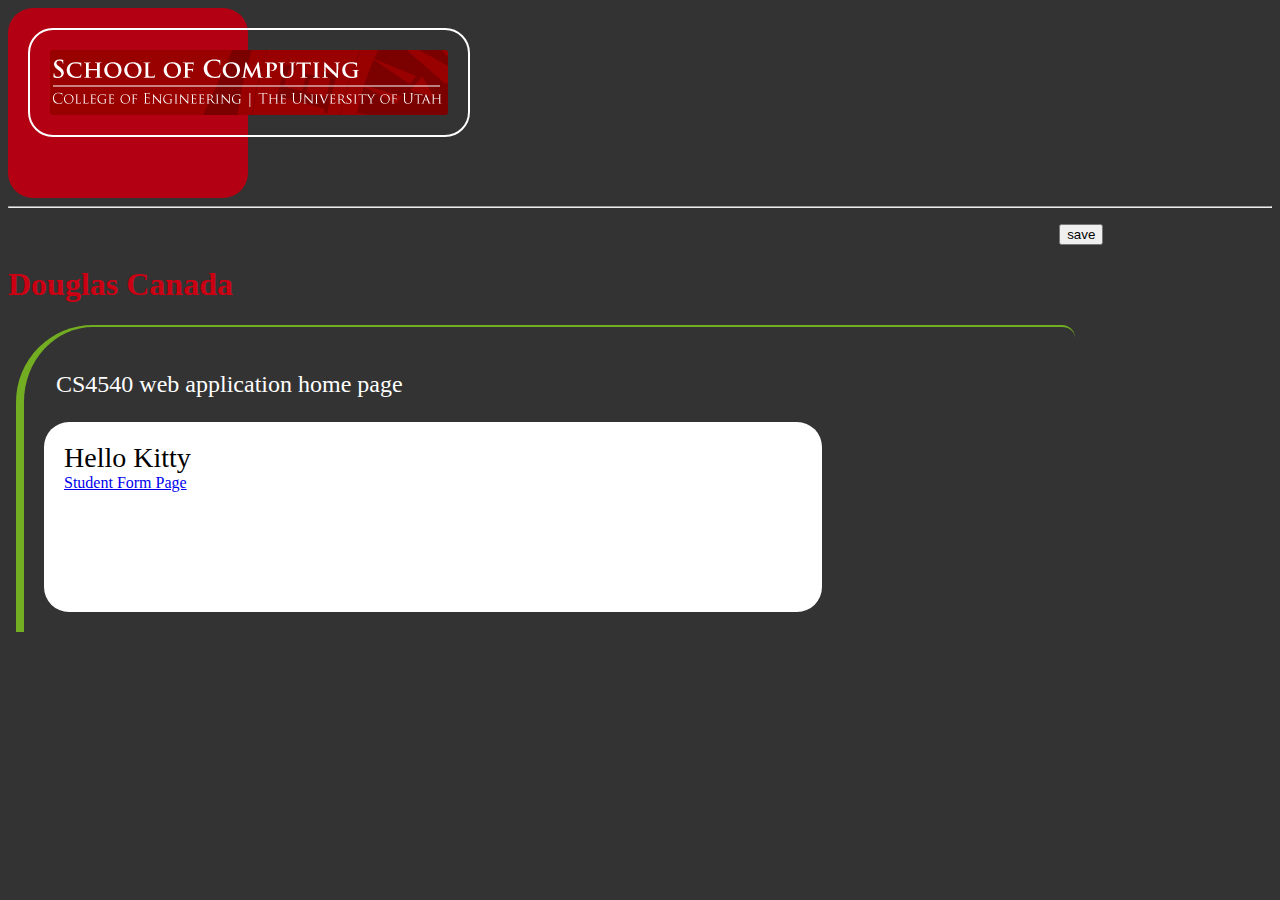
<file: index.html>
<!DOCTYPE html PUBLIC "-//W3C//DTD XHTML 1.0 Transitional//EN" "http://www.w3.org/TR/xhtml1/DTD/xhtml1-transitional.dtd">
<html xmlns="http://www.w3.org/1999/xhtml" dir="ltr" lang="en">
<html>
<head>
    <meta charset="utf-8">
    <title>douglas Canada Web App</title>
    <link rel="stylesheet" type="text/css" href="dmc.css"/>
    <!-- Created by Douglas Canada January 14, 2016 -->
</head>

<body>
    <div id="rcorners1">
    <img src="../resources/School_of_Computing.gif" width="398" height="65" id="rcorners2" alt="school of computing banner"/>
    </div>
    <hr />
    <div>
    <ul><button type="button" class="buttonGroup">save</button></ul>
    </div>
    
    
    <h1>Douglas Canada </h1>
    <div class="border12">
    <p id="login">&nbsp;  CS4540 web application home page </p>
    <div id="rcorners15" >
    <span id="studentName">Hello Kitty</span>
    <br />
    <a href="studentGradForm.html">Student Form Page</a>
    
   <!-- <p><table id="st"><tr>
    <td class="firstCol"><span class="studentForm">Student ID: </span>
    <span class="studentData">u0854898 </span></td><td>&nbsp;&nbsp;&nbsp;&nbsp;
    <span class="studentForm">Start Date: </span><span class="studentData">08/13/2013 </span></td></tr></table></p>
    <hr />
    <table id="st"><tr><td class="firstCol"><span class="studentForm">Degree:</span> <span class="studentData">Computer Science </span>
    </td><td>&nbsp;&nbsp;&nbsp;&nbsp;
    <span class="studentForm" >Evaluation Date: </span><span class="studentData">01/13/2016 </span></td></tr></table>
    <label for="degreeGroup">Track: </label>
    </div>
    <p class="disclaimer">
    
   <!-- <table id="rcorners13" >
    <tr><td>1</td><td>2</td><td>3</td><td>4</td></tr>
    <tr><td></td><td></td><td></td><td></td></tr>
    <tr><td></td><td></td><td></td><td></td></tr>
    <tr><td></td><td>ralph </td><td></td><td>howard</td></tr>
    </table> 
    </p>-->
    </div>

</body>
</html>
</file>
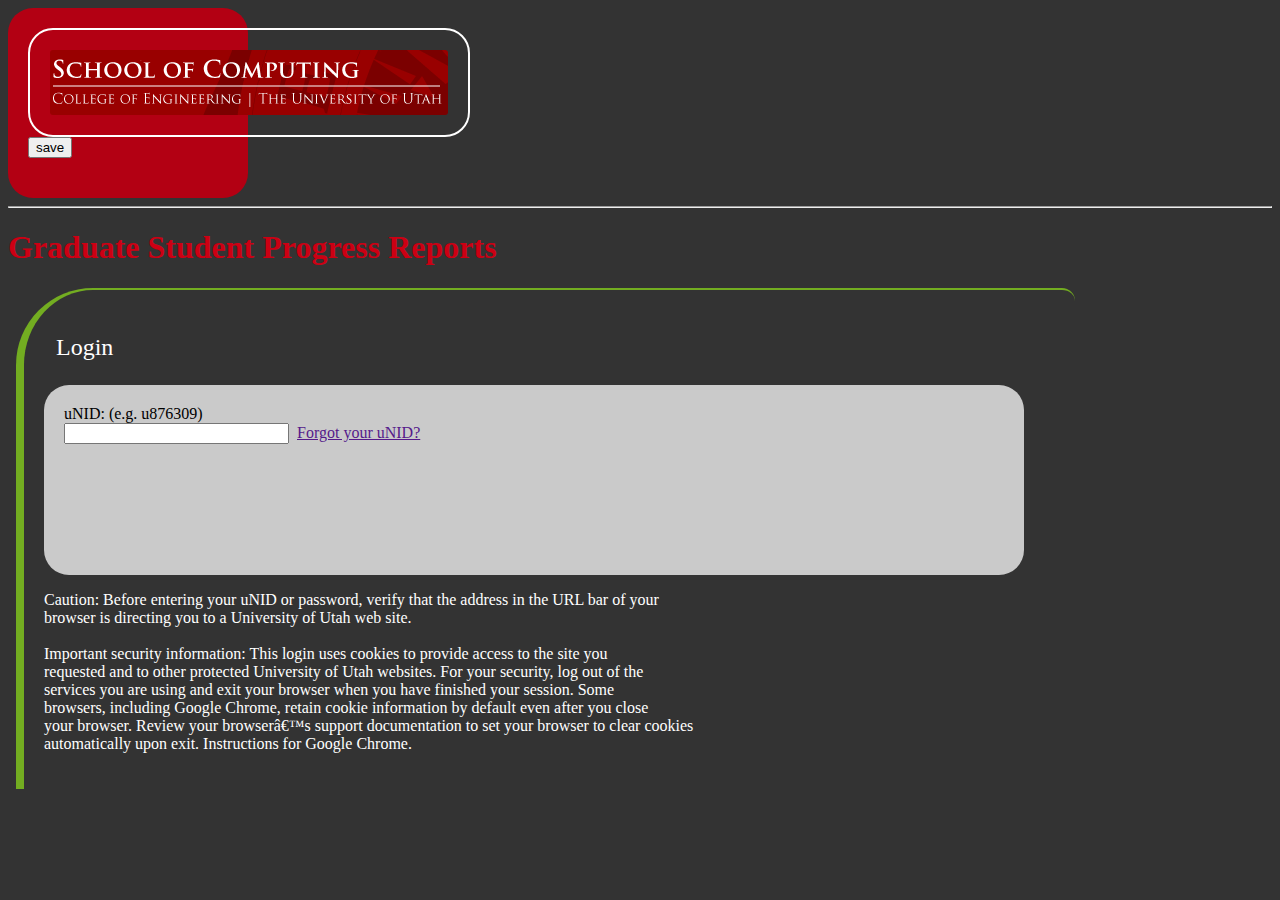
<file: Projects/index.html>
<!DOCTYPE html PUBLIC "-//W3C//DTD XHTML 1.0 Transitional//EN" "http://www.w3.org/TR/xhtml1/DTD/xhtml1-transitional.dtd">
<html xmlns="http://www.w3.org/1999/xhtml" dir="ltr" lang="en">
<html>
<head>
<meta charset="utf-8">
<title>Graduate Student Due Progress</title>
<link rel="stylesheet" type="text/css" href="../dmc.css"/>
<!-- Created by Douglas Canada January 12, 2016 -->
</head>

<body>
<div id="rcorners1">
<img src="../resources/School_of_Computing.gif" width="398" height="65" id="rcorners2"/><button type="button" class="buttonGroup">save</button>
</div>

<hr />
<h1>Graduate Student Progress Reports</h1>
<div class="border12">
<p id="login">&nbsp;  Login </p>
<p ><form action="../studentReports" method="get" id="rcorners13" >
<label for="userName">uNID: (e.g. u876309)</label><br />
<input type="text" name="userName" size="25" />&nbsp; 
<a href="">Forgot your uNID?</a>
</form>
<p class="disclaimer">
Caution: Before entering your uNID or password, verify that the address in the URL bar of your<br />
browser is directing you to a University of Utah web site. <br /><br />

Important security information: This login uses cookies to provide access to the site you<br />
requested and to other protected University of Utah websites. For your security, log out of the<br />
services you are using and exit your browser when you have finished your session. Some<br />
browsers, including Google Chrome, retain cookie information by default even after you close<br />
your browser. Review your browserâ€™s support documentation to set your browser to clear cookies<br />
automatically upon exit.  Instructions for Google Chrome. </p>
<!-- <table id="rcorners13" >
<tr><td>1</td><td>2</td><td>3</td><td>4</td></tr>
<tr><td></td><td></td><td></td><td></td></tr>
<tr><td></td><td></td><td></td><td></td></tr>
<tr><td></td><td>ralph </td><td></td><td>howard</td></tr>
</table> -->
</p>
</div>

</body>
</html>
</file>
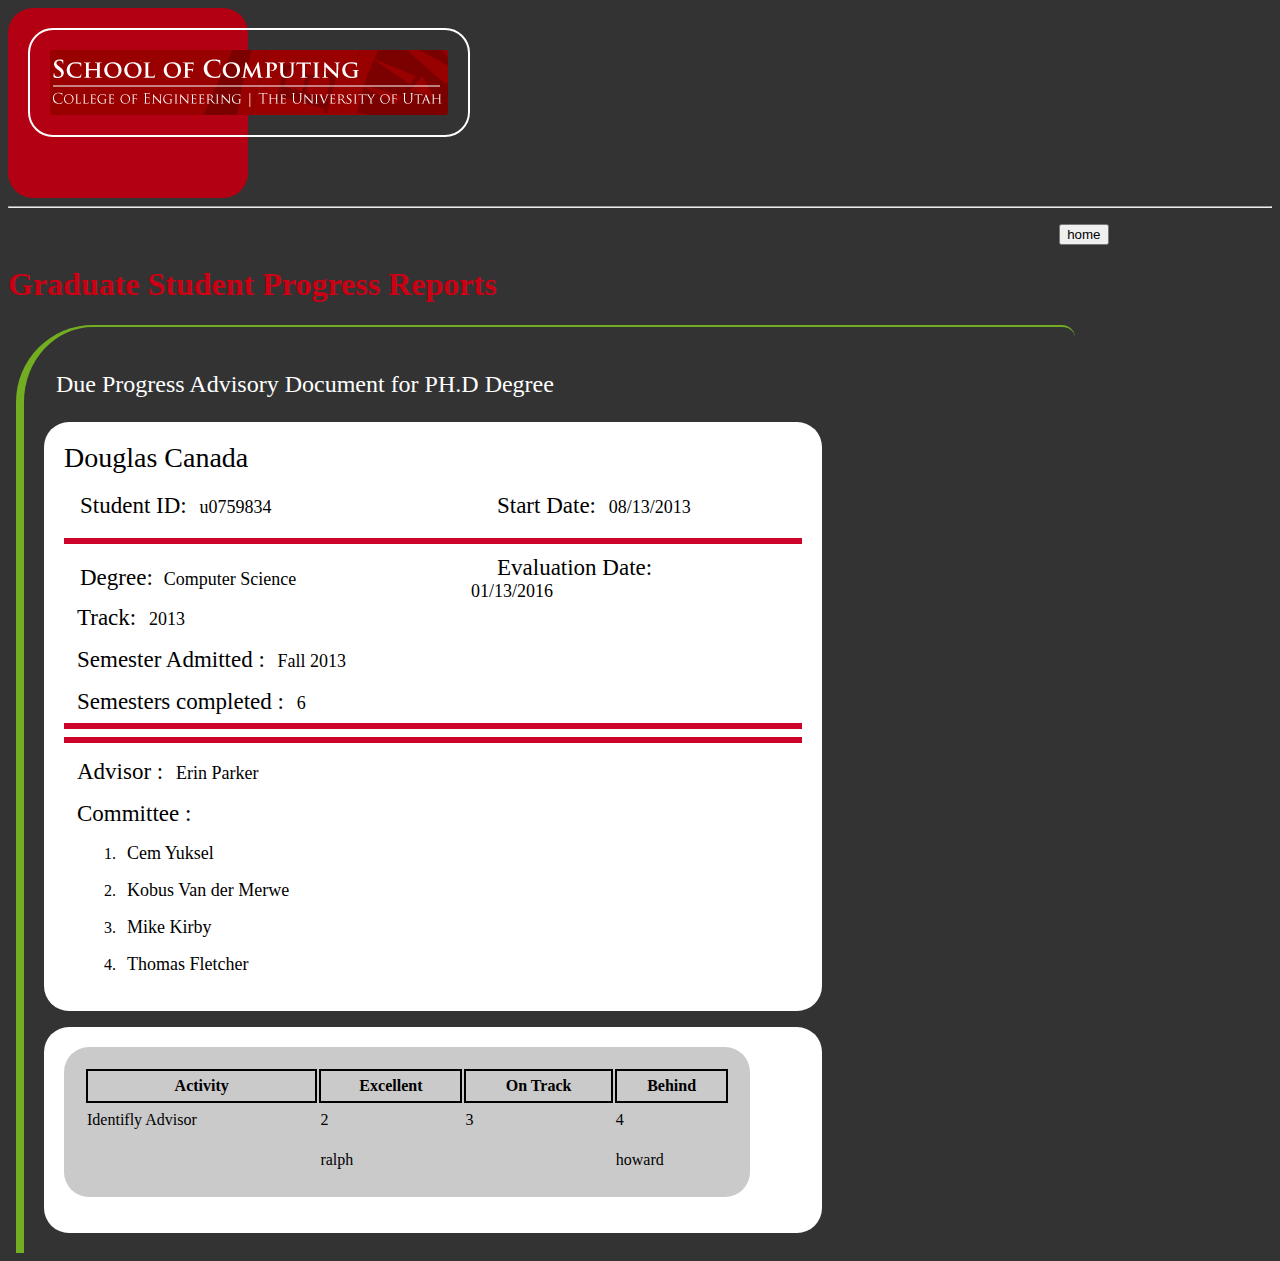
<file: studentGradForm.html>
<!DOCTYPE html PUBLIC "-//W3C//DTD XHTML 1.0 Transitional//EN" "http://www.w3.org/TR/xhtml1/DTD/xhtml1-transitional.dtd">
<html xmlns="http://www.w3.org/1999/xhtml" dir="ltr" lang="en">
<html>
<head>
    <meta charset="utf-8">
    <title>Graduate Student Due Progress</title>
    <link rel="stylesheet" type="text/css" href="dmc.css"/>
    <!-- Created by Douglas Canada January 13, 2016 -->
</head>

<body>
    <div id="rcorners1">
    <img src="../resources/School_of_Computing.gif" width="398" height="65" id="rcorners2" alt="school of computing banner"/>
    </div>
    <hr />
    <div>
    <ul><a href="index.html"><button type="button" class="buttonGroup">home</button></a></ul>
    </div>
    
    
    <h1>Graduate Student Progress Reports</h1>
    <div class="border12">
    <p id="login">&nbsp;  Due Progress Advisory Document for PH.D Degree </p>
    <div id="rcorners15" >
    <span id="studentName">Douglas Canada</span>
    <p><table id="st"><tr>
    <td class="firstCol"><span class="studentForm">Student ID: </span>
    <span class="studentData">u0759834 </span></td><td>&nbsp;&nbsp;&nbsp;&nbsp;
    <span class="studentForm">Start Date: </span><span class="studentData">08/13/2013 </span></td></tr></table></p>
    <hr class="hrColor" />
    <table id="st"><tr><td class="firstCol"><span class="studentForm">Degree:</span> <span class="studentData">Computer Science </span>
    </td><td>&nbsp;&nbsp;&nbsp;&nbsp;
    <span class="studentForm" >Evaluation Date: </span><span class="studentData">01/13/2016 </span></td></tr></table>
    <span class="studentForm">Track: </span><span class="studentData">2013 </span>
    <p><span class="studentForm">Semester Admitted : </span><span class="studentData"> Fall 2013 </span></p>
    <span class="studentForm">Semesters completed : </span><span class="studentData"> 6 </span>
    <hr class="hrColor" />
    <hr class="hrColor"/>
    <p><span class="studentForm">Advisor : </span><span class="studentData"> Erin Parker </span></p>
     <span class="studentForm">Committee : </span>
     
    <ol type="1">
    <li><span class="studentData"> Cem Yuksel </span></p></li>
    <li><span class="studentData"> Kobus Van der Merwe </span></p></li>
    <li><span class="studentData"> Mike Kirby </span></p></li>
    <li><span class="studentData"> Thomas Fletcher </span></li>
    </ol>
    
    </div>
    <p class="disclaimer">
    <div id="rcorners15" >
   <table id="rcorners13" >
   <tr><th>Activity</th><th id="a1">Excellent</th><th id="good">On Track</th><th id="trouble">Behind</th></tr>
    <tr><td>Identifly Advisor </td><td>2</td><td>3</td><td>4</td></tr>
    <tr><td></td><td></td><td></td><td></td></tr>
    <tr><td></td><td></td><td></td><td></td></tr>
    <tr><td></td><td>ralph </td><td></td><td>howard</td></tr>
    </table> 
    </p>
    </div>

</body>
</html>
</file>
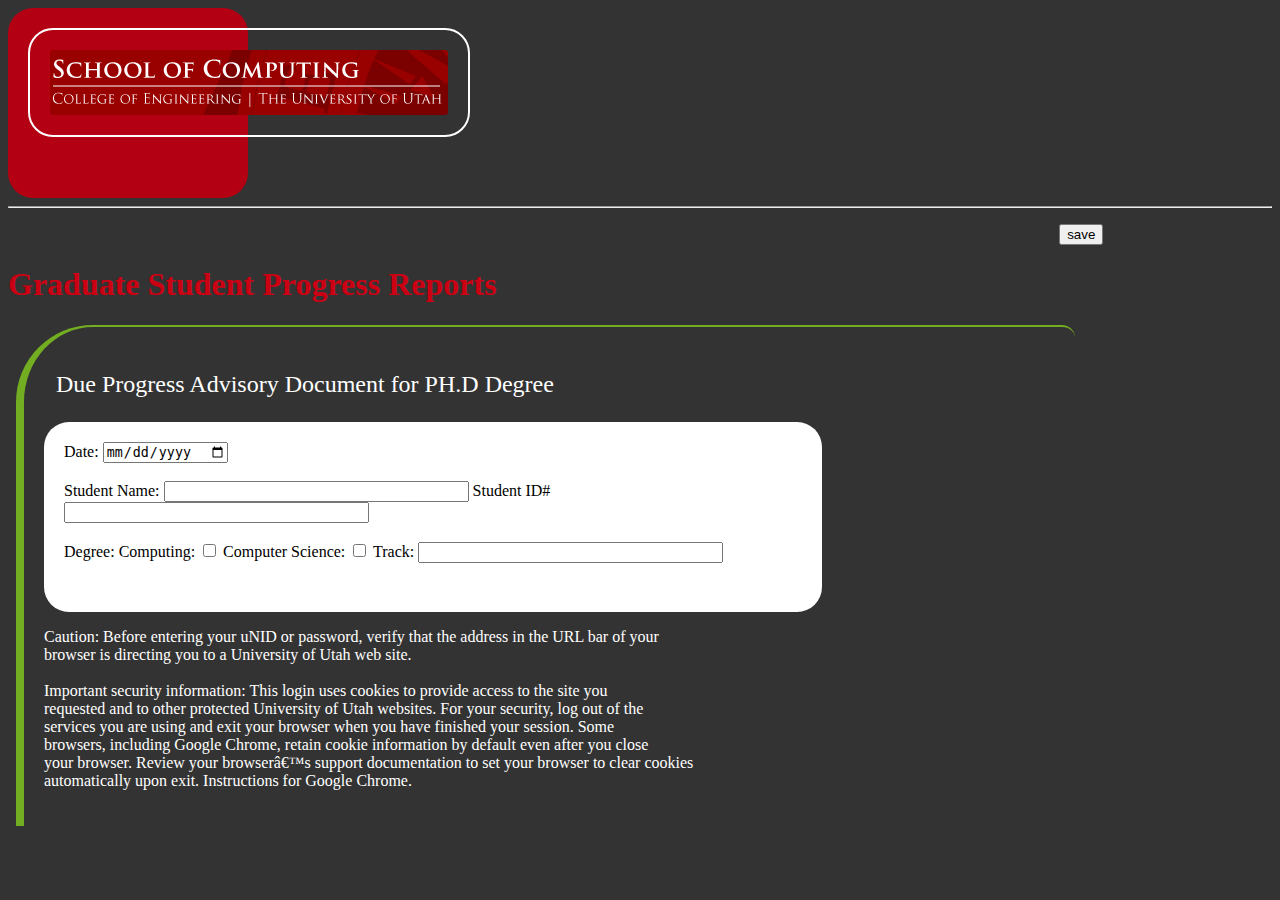
<file: Projects/Grad_Progress/studentForm.html>
<!DOCTYPE html PUBLIC "-//W3C//DTD XHTML 1.0 Transitional//EN" "http://www.w3.org/TR/xhtml1/DTD/xhtml1-transitional.dtd">
<html xmlns="http://www.w3.org/1999/xhtml" dir="ltr" lang="en">
<html>
<head>
<meta charset="utf-8">
<title>Graduate Student Due Progress</title>
<link rel="stylesheet" type="text/css" href="../../dmc.css"/>
<!-- Created by Douglas Canada January 12, 2016 -->
</head>

<body>
<div id="rcorners1">
<img src="../../resources/School_of_Computing.gif" width="398" height="65" id="rcorners2"/>
</div>
<hr />
<div>
<ul><button type="button" class="buttonGroup">save</button></ul>
</div>


<h1>Graduate Student Progress Reports</h1>
<div class="border12">
<p id="login">&nbsp;  Due Progress Advisory Document for PH.D Degree </p>
<p ><form action="../../studentReports" method="get" id="rcorners15" >
<label for="date">Date: </label>
<input type="date" name="date" size="25" /><br /><br />
<label for="sName">Student Name: </label>
<input type="text" name="sName" size="35" />
<label for="sId">Student ID# </label>
<input type="text" name="sId" size="35" /><br /><br />
<label for="degreeGroup">Degree: </label>
<label for="cDegree">Computing: </label><input type="checkbox" name="degree" value="compute" id="compute" />
<label for="cDegree">Computer Science: </label><input type="checkbox" name="degree" value="compute" id="compute" />
<label for="degreeGroup">Track: </label>
<input type="text" name="sId" size="35" />
</form>
<p class="disclaimer">
Caution: Before entering your uNID or password, verify that the address in the URL bar of your<br />
browser is directing you to a University of Utah web site. <br /><br />

Important security information: This login uses cookies to provide access to the site you<br />
requested and to other protected University of Utah websites. For your security, log out of the<br />
services you are using and exit your browser when you have finished your session. Some<br />
browsers, including Google Chrome, retain cookie information by default even after you close<br />
your browser. Review your browserâ€™s support documentation to set your browser to clear cookies<br />
automatically upon exit.  Instructions for Google Chrome. </p>
<!-- <table id="rcorners13" >
<tr><td>1</td><td>2</td><td>3</td><td>4</td></tr>
<tr><td></td><td></td><td></td><td></td></tr>
<tr><td></td><td></td><td></td><td></td></tr>
<tr><td></td><td>ralph </td><td></td><td>howard</td></tr>
</table> -->
</p>
</div>

</body>
</html>
</file>
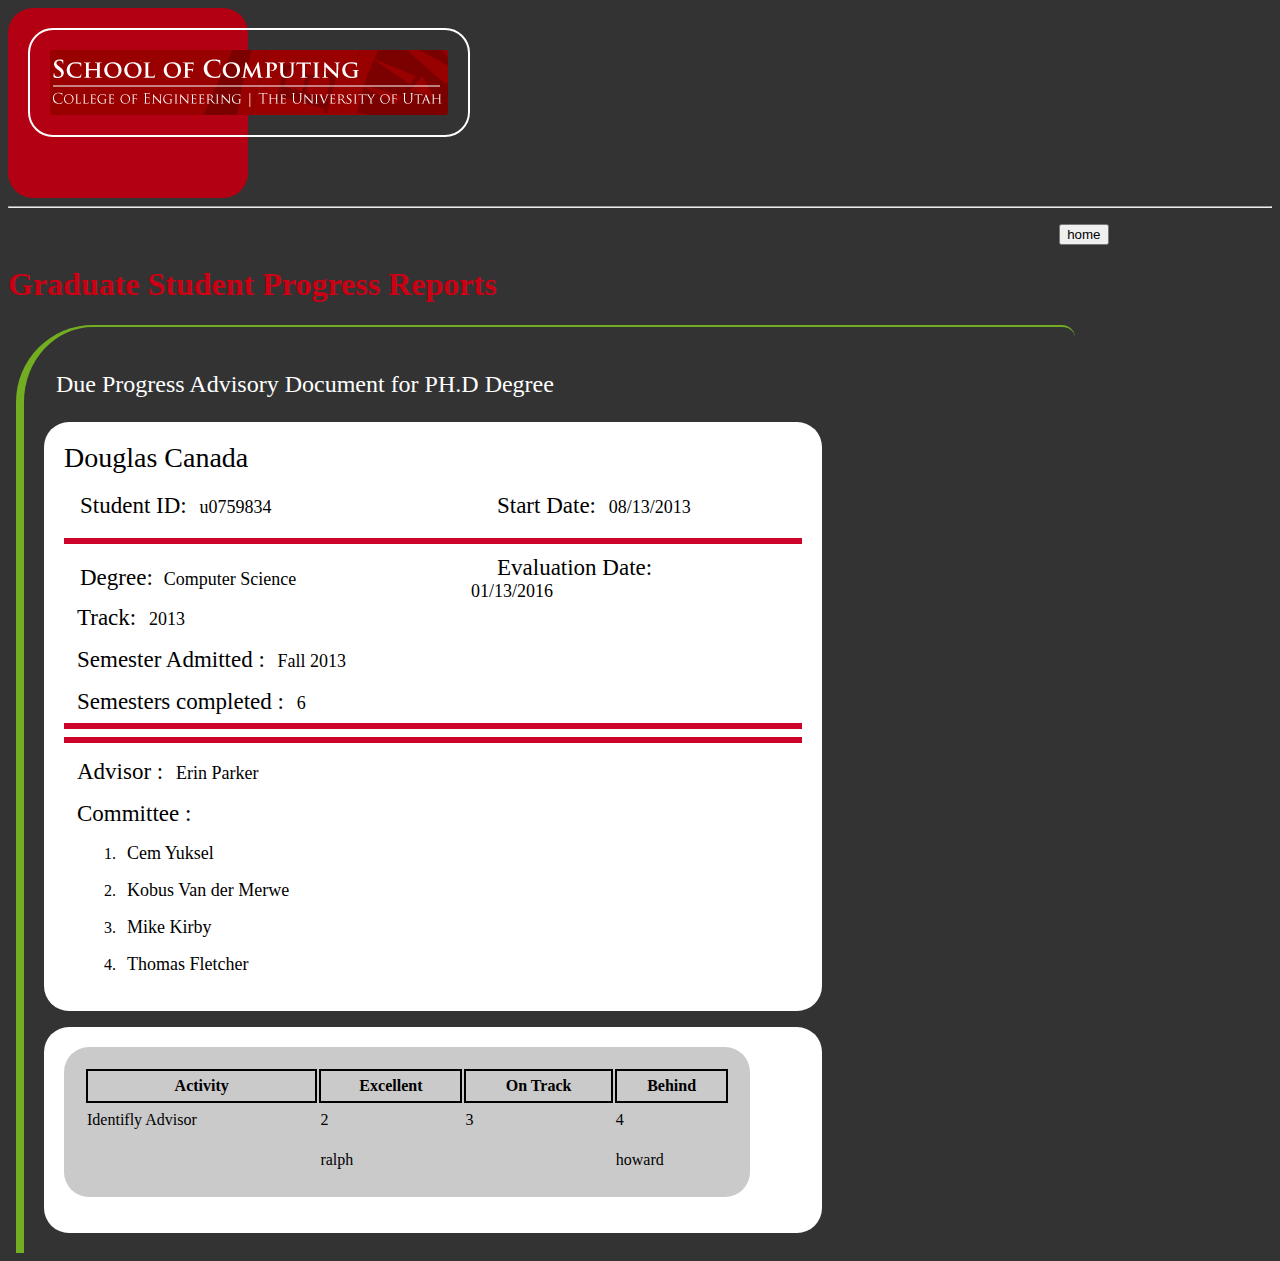
<file: Projects/Grad_Progress/studentGradForm.html>
<!DOCTYPE html PUBLIC "-//W3C//DTD XHTML 1.0 Transitional//EN" "http://www.w3.org/TR/xhtml1/DTD/xhtml1-transitional.dtd">
<html xmlns="http://www.w3.org/1999/xhtml" dir="ltr" lang="en">
<html>
<head>
    <meta charset="utf-8">
    <title>Graduate Student Due Progress</title>
    <link rel="stylesheet" type="text/css" href="../../dmc.css"/>
    <!-- Created by Douglas Canada January 13, 2016 -->
</head>

<body>
    <div id="rcorners1">
    <img src="../../../resources/School_of_Computing.gif" width="398" height="65" id="rcorners2" alt="school of computing banner"/>
    </div>
    <hr />
    <div>
    <ul><a href="../../index.html"><button type="button" class="buttonGroup">home</button></a></ul>
    </div>
    
    
    <h1>Graduate Student Progress Reports</h1>
    <div class="border12">
    <p id="login">&nbsp;  Due Progress Advisory Document for PH.D Degree </p>
    <div id="rcorners15" >
    <span id="studentName">Douglas Canada</span>
    <p><table id="st"><tr>
    <td class="firstCol"><span class="studentForm">Student ID: </span>
    <span class="studentData">u0759834 </span></td><td>&nbsp;&nbsp;&nbsp;&nbsp;
    <span class="studentForm">Start Date: </span><span class="studentData">08/13/2013 </span></td></tr></table></p>
    <hr class="hrColor" />
    <table id="st"><tr><td class="firstCol"><span class="studentForm">Degree:</span> <span class="studentData">Computer Science </span>
    </td><td>&nbsp;&nbsp;&nbsp;&nbsp;
    <span class="studentForm" >Evaluation Date: </span><span class="studentData">01/13/2016 </span></td></tr></table>
    <span class="studentForm">Track: </span><span class="studentData">2013 </span>
    <p><span class="studentForm">Semester Admitted : </span><span class="studentData"> Fall 2013 </span></p>
    <span class="studentForm">Semesters completed : </span><span class="studentData"> 6 </span>
    <hr class="hrColor" />
    <hr class="hrColor"/>
    <p><span class="studentForm">Advisor : </span><span class="studentData"> Erin Parker </span></p>
     <span class="studentForm">Committee : </span>
     
    <ol type="1">
    <li><span class="studentData"> Cem Yuksel </span></p></li>
    <li><span class="studentData"> Kobus Van der Merwe </span></p></li>
    <li><span class="studentData"> Mike Kirby </span></p></li>
    <li><span class="studentData"> Thomas Fletcher </span></li>
    </ol>
    
    </div>
    <p class="disclaimer">
    <div id="rcorners15" >
   <table id="rcorners13" >
   <tr><th>Activity</th><th id="a1">Excellent</th><th id="good">On Track</th><th id="trouble">Behind</th></tr>
    <tr><td>Identifly Advisor </td><td>2</td><td>3</td><td>4</td></tr>
    <tr><td></td><td></td><td></td><td></td></tr>
    <tr><td></td><td></td><td></td><td></td></tr>
    <tr><td></td><td>ralph </td><td></td><td>howard</td></tr>
    </table> 
    </p>
    </div>

</body>
</html>
</file>
<file: dmc.css>
#rcorners3 {
    border-radius: 25px;
    background: url(paper.gif);
    background-position: left top;
    background-repeat: repeat;
    padding: 20px; 
    width: 200px;
    height: 150px; 
} 

#rcorners1 {
    border-radius: 25px;
    background: #b30013;
    padding: 20px; 
    width: 200px;
    height: 150px;    
}
#rcorners13 {
    border-radius: 25px;
    background: #cacaca;
    padding: 20px; 
    width: 93%;
    min-width: 200px;	
    min-height: 150px;    
}
#rcorners15 {
    border-radius: 25px;
    background: #ffffff;
    padding: 20px; 
    width: 73%;
    min-width: 200px;	
    min-height: 150px;    
}

#rcorners2 {
    border-radius: 25px;
    border: 2px solid #ffffff;
    padding: 20px; 
    width: 398px;
    height: 65px;    
}
#login{
	font-size:24px;
	color:#ffffff;
}
.border12 {
	border-radius: 77px 13px 0px 0px;
      border-top: 2px solid #73AD21;
	padding: 20px; 
	width: 80%;
	height: 50%; 
	margin:8px;
	border-left:8px solid #73AD21;
	border-bottom:0px dotted;
	border-right: 0px solid;
 }


body{background-color:#333333;
}
h1{color:#cc0013;
}
hr{color:#ffffff;}
.hrColor{
	border: solid #CD0429;
}
.disclaimer
{
color:#ffffff;
align:center
}
.buttonGroup
{
align:right
}
ul { 
    display: block;
    list-style-type: disc;
    margin-top: 1em;
    margin-bottom: 1 em;
    margin-left: 80%;
    margin-right: 0;
    padding-left: 40px;
	
} 
#studentName
{
	font-size:28px;
}
.studentForm
{
	font-size:23px;
	margin-left: 13px;

}
.studentData
{
	font-size:18px;
	margin-left: 7px;
}
table {
	

	 width:90%;
 }
 th{
	border: 2px solid black;

	 
 }
.firstCol
 {
	 width:60%;
 }
 
ol
 {
	 list-style-position: inside;
 }
</file>
